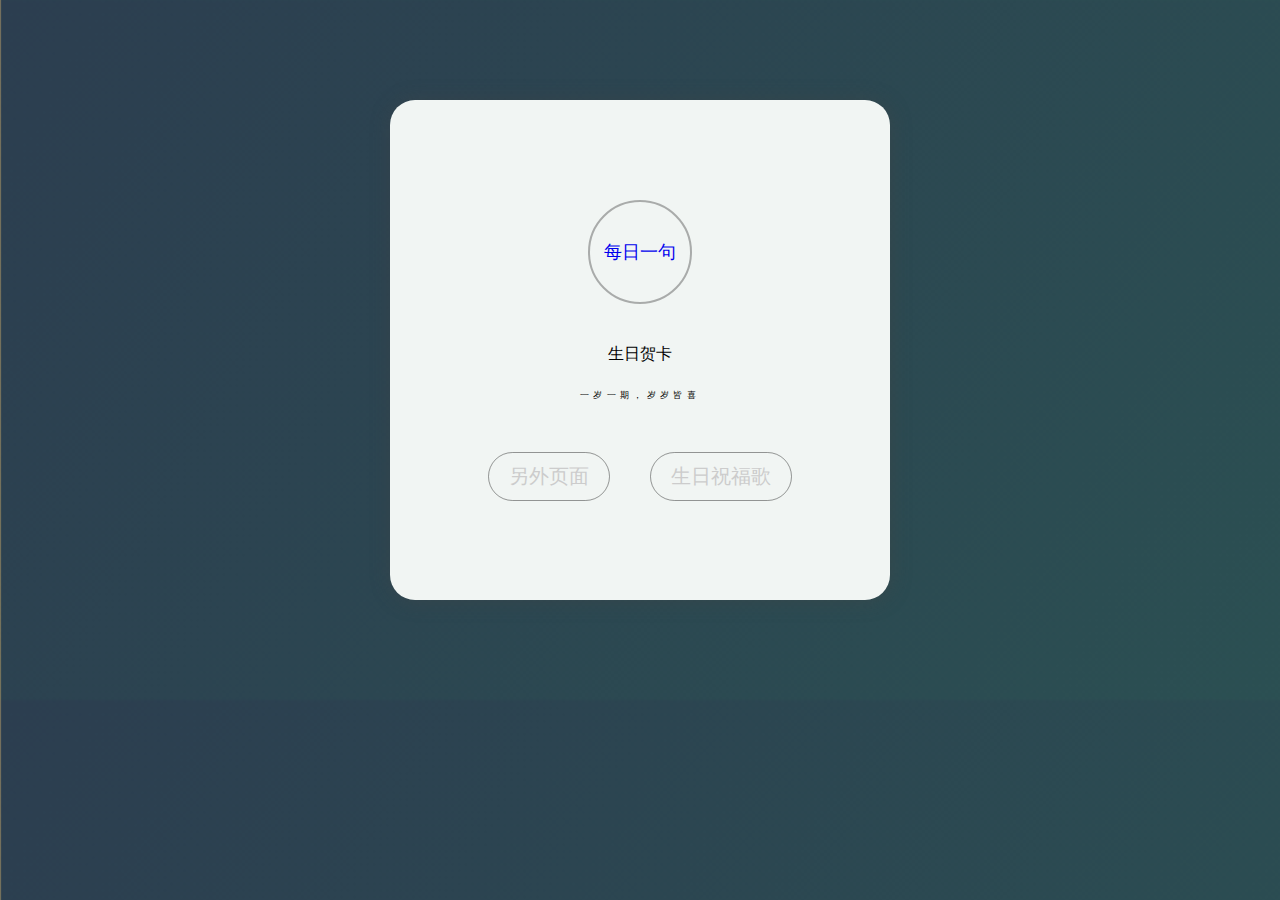
<file: index.html>
<!DOCTYPE html>
<html lang="en">

<head>
    <meta charset="UTF-8">
    <meta http-equiv="X-UA-Compatible" content="IE=edge">
    <meta name="viewport" content="width=device-width, initial-scale=1.0">
    <title>正在拼命加载中...</title>
</head>
<link rel="stylesheet" href="./css/index.css">
<link rel="stylesheet" href="./css/第一页.css">
<body>
    <div class="card">
        <a href="第一页.html">
            <div class="picture">
                <p>每日一句</p>
            </div>
        </a>
        
        <div class="name">
            <p>生日贺卡</p>
        </div>
        <div class="jobtitle">
            <p>一岁一期，岁岁皆喜</p>
        </div>
        <div class="buttons">
            <a href="生日祝福语.html">
                <div class="button1">
                    <button>另外页面</button>
                </div>
            </a>
            <a href="生日祝福歌.html">
                <div class="button2">
                    <button>生日祝福歌</button>
                </div>
            </a>
        </div>
    </div>
</body>

</html>
</file>
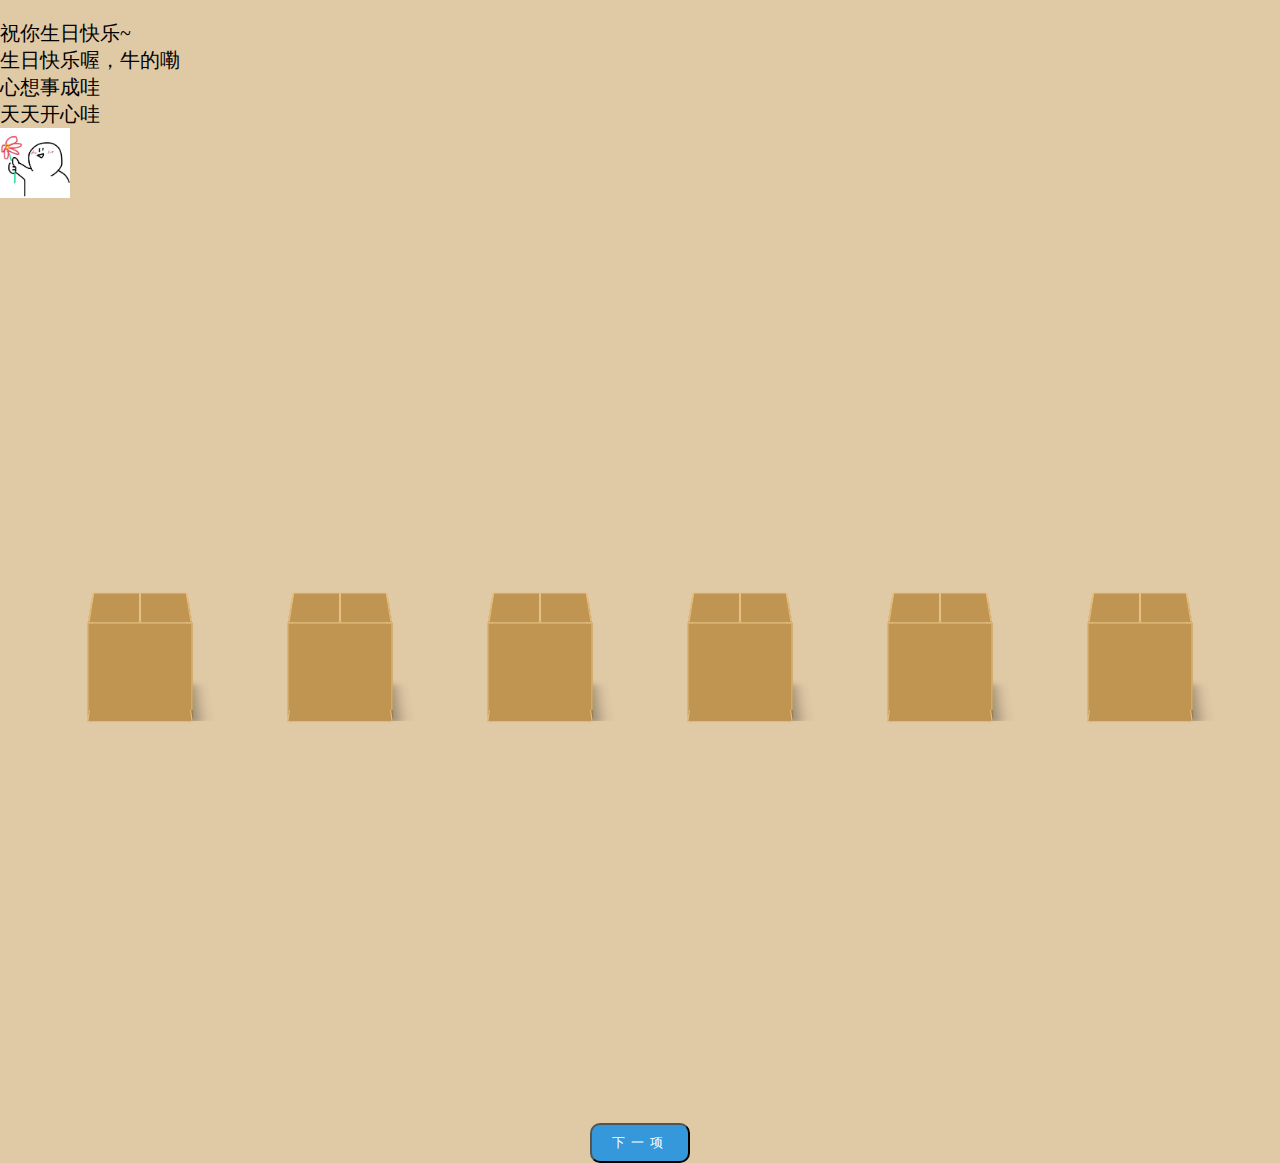
<file: 开箱子.html>
<!DOCTYPE html>
<html>

<head>
    <meta http-equiv="content-type" content="text/html; charset=utf-8">
    <meta name="viewport" content="width=device-width,initial-scale=1,maximum-scale=1,user-scalable=no">

    <title>开箱子</title>
    <link rel="stylesheet" href="./css/开箱子.css">
</head>

<body>
    <div class="gundongfu">
        <div class="gundong">
            <p>祝你生日快乐~</p>
            <p class="p2">生日快乐喔，牛的嘞</p>
            <p class="p4">心想事成哇</p>
            <p class="p5">天天开心哇</p>
            <img src="./img/01.jpg" class="p3">
        </div>
    </div>
    <div class="fu">
        <div class="box">
            <div class="side front"></div>
            <div class="side back"></div>
            <div class="side left"></div>
            <div class="side right"></div>
            <div class="side top">
                <div class="tl"></div>
                <div class="tr"></div>
            </div>
            <div class="side bottom"></div>
            <div class="text">祝</div>
        </div>
        <div class="box">
            <div class="side front"></div>
            <div class="side back"></div>
            <div class="side left"></div>
            <div class="side right"></div>
            <div class="side top">
                <div class="tl"></div>
                <div class="tr"></div>
            </div>
            <div class="side bottom"></div>
            <div class="text">你</div>
        </div>
        <div class="box">
            <div class="side front"></div>
            <div class="side back"></div>
            <div class="side left"></div>
            <div class="side right"></div>
            <div class="side top">
                <div class="tl"></div>
                <div class="tr"></div>
            </div>
            <div class="side bottom"></div>
            <div class="text">生</div>
        </div>
        <div class="box">
            <div class="side front"></div>
            <div class="side back"></div>
            <div class="side left"></div>
            <div class="side right"></div>
            <div class="side top">
                <div class="tl"></div>
                <div class="tr"></div>
            </div>
            <div class="side bottom"></div>
            <div class="text">日</div>
        </div>
        <div class="box">
            <div class="side front"></div>
            <div class="side back"></div>
            <div class="side left"></div>
            <div class="side right"></div>
            <div class="side top">
                <div class="tl"></div>
                <div class="tr"></div>
            </div>
            <div class="side bottom"></div>
            <div class="text">快</div>
        </div>
        <div class="box">
            <div class="side front"></div>
            <div class="side back"></div>
            <div class="side left"></div>
            <div class="side right"></div>
            <div class="side top">
                <div class="tl"></div>
                <div class="tr"></div>
            </div>
            <div class="side bottom"></div>
            <div class="text">乐</div>
        </div>
    </div>
    <a href="./第一页.html">
        <button class="btn">下一项</button>
    </a>
    
</body>

</html>
</file>
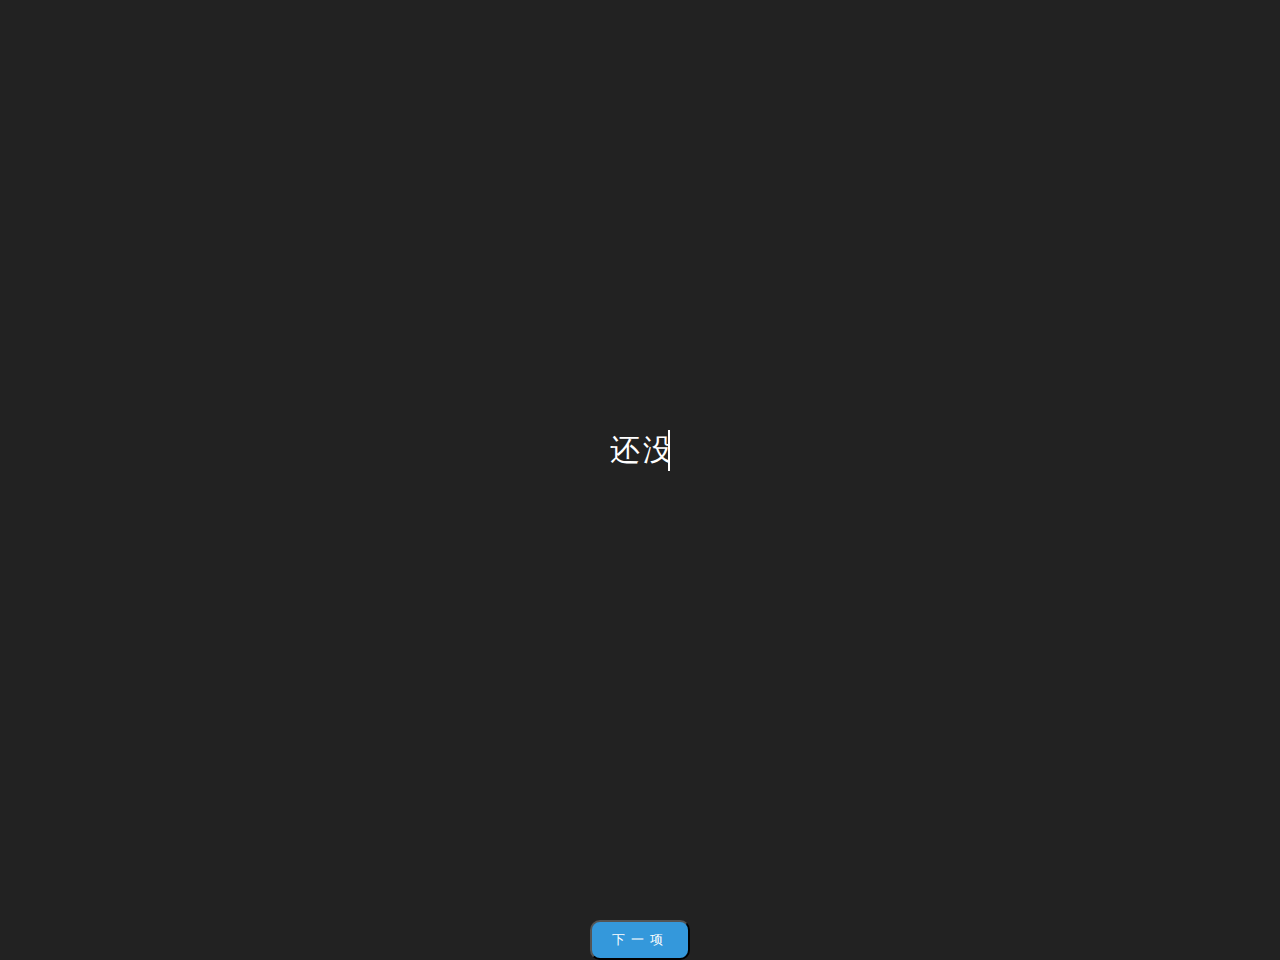
<file: 生日祝福语.html>
<!DOCTYPE html>
<html>

<head>
    <meta http-equiv="content-type" content="text/html; charset=utf-8">
    <meta name="viewport" content="width=device-width,initial-scale=1,maximum-scale=1,user-scalable=no">

    <title>泰裤辣！！！！</title>
    <link rel="stylesheet" href="./css/生日祝福语.css">
</head>

<body>
    <div class="fu">
        <div class="text">
            还没想好更什么，敬请期待....
        </div>
    </div>
    <a href="./开箱子.html">
        <button class="btn" id = "btn">下一项</button>
    </a>
    
        
</body>

</html>
</file>
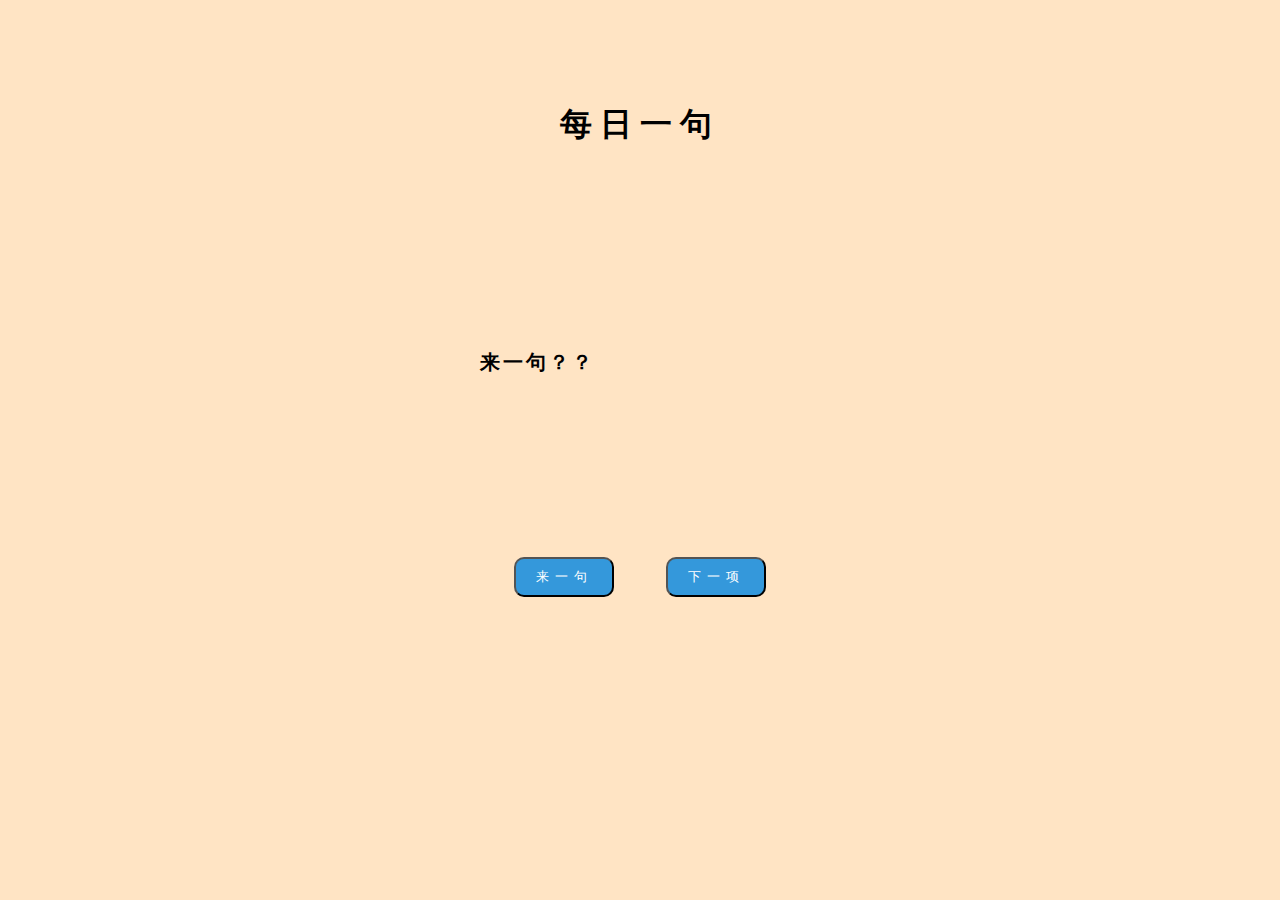
<file: 第一页.html>
<!DOCTYPE html>
<html lang="en">
<head>
    <meta charset="UTF-8">
    <meta http-equiv="X-UA-Compatible" content="IE=edge">
    <meta name="viewport" content="width=device-width, initial-scale=1.0">
    <title>生日贺卡</title>
    <link rel="stylesheet" href="./css/第一页.css">
    
</head>
<body>
    
    <div class="fu">
        <h1 style="letter-spacing:8px;">每日一句</h1>
        <div class="zsk" id="zsk">
            <h2 class="text" id="text">来一句？？</h2>
        </div>
        <div>
            <button class="btn" id = "btn">来一句</button>&emsp;&emsp;&emsp;
            <a href="答案之书.html"><button class="btn" id="btn">下一项</button></a>
        </div>
    </div>
    <script src="./js/第一页.js"></script>
</body>
</html>
</file>
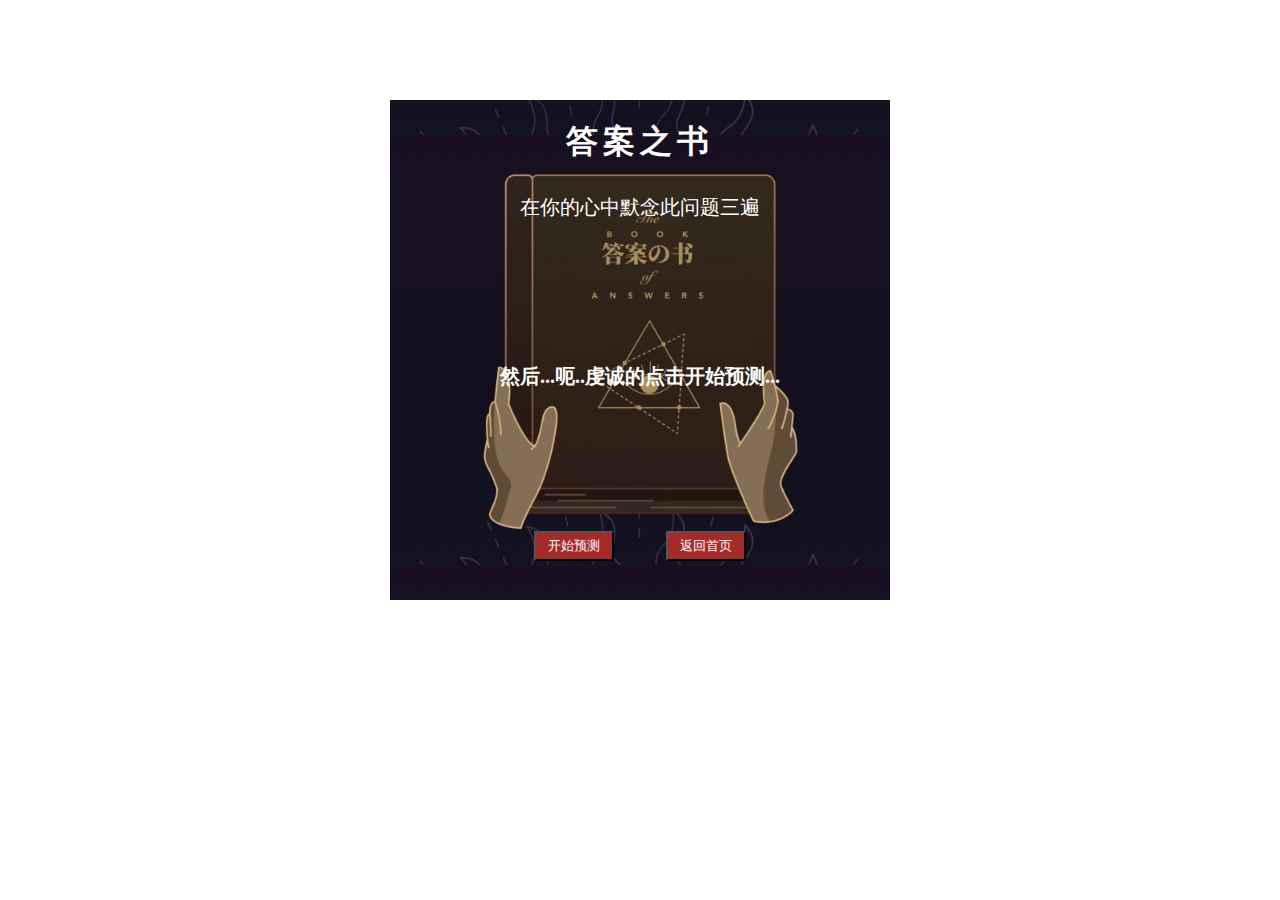
<file: 答案之书.html>
<!DOCTYPE html>
<html lang="en">
<head>
    <meta charset="UTF-8">
    <meta http-equiv="X-UA-Compatible" content="IE=edge">
    <meta name="viewport" content="width=device-width, initial-scale=1.0">
    <title>答案之书</title>
    <link rel="stylesheet" href="./css/答案之书.css">
</head>
<body>
    <div class="fu">
        <h1 class="biaoti">答案之书</h1>
        <div class="jianjie">
            在你的心中默念此问题三遍
        </div>
        <div class="text" id="zsk">
            <h1 id="text">然后...呃..虔诚的点击开始预测...</h1>
        </div>
        <div>
            <button id="btn">开始预测</button>&emsp;&emsp;&emsp;
            <a href="./index.html"><button id="btn">返回首页</button></a>
        </div>
        
    </div>
    <script src="./js/答案之书.js"></script>
</body>
</html>
</file>
<file: css/index.css>
* {
    margin: 0;
    padding: 0;
}

body{
    position: relative;
    width: 100%;
    height: 800px;
    /* 初始化 取消内外边距 */
    margin: 0;
    padding: 0;
    /* 100%窗口高度 */
    height: 100vh;
    /* 弹性布局 水平垂直居中 */
    display: flex;
    justify-content: center;
    align-items: center;
    /* 渐变背景 */
    background: linear-gradient(120deg,#2c3e50,#27ae60,#2980b9,#d9afd9,#8ad,#8ec5fc,#ffcc70);
    /* 指定背景图像的大小 */
    background-size: 5000%;
    /* 执行动画：动画名 时长 线性的 无限次播放 */
    animation: bgAnimation 25s linear infinite;
}
.text{
    color: #fff;
    font-size: 30px;
    /* 字间距 */
    letter-spacing: 15px;
}

/* 定义动画 */
@keyframes bgAnimation {
    0%{
        background-position: 0% 50%;
    }
    50%{
        background-position: 100% 50%;
    }
    100%{
        background-position: 0% 50%;
    }
}
.card {
    position: absolute;
    top: 50%;
    margin-top: -250px;
    left: 50%;
    margin-left: -250px;
    width: 500px;
    height: 500px;
    background-color: antiquewhite;
    border-radius: 75px;
}

/* From www.lingdaima.com */
.card {
    width: 500px;
    height: 500px;
    border-radius: 25px;
    background: #f1f5f3;
    box-shadow: 1px 1px 20px 0px #4646466b;
}

.card .picture,
.card .name,
.card .jobtitle,
.card .buttons {
    display: flex;
    justify-content: center;
    align-items: center;
}

.card .picture {
    border: 2px solid #4646466b;
    height: 100px;
    width: 100px;
    border-radius: 100%;
    margin: auto;
    margin-top: 100px;
    cursor: pointer;
    transition: all .3s;
}

.card .picture p {
    font-size: 1.1em;
    font-family: -apple-system, BlinkMacSystemFont, 'Segoe UI', Roboto, Oxygen, Ubuntu, Cantarell, 'Open Sans', 'Helvetica Neue', sans-serif;
}

.card a{
    text-decoration: none;
}

.buttons>div {
    padding: .5em;
}

button {
    padding: .5em;
    outline: none;
    background: transparent;
    border: 1px solid #0f0f0f6b;
    border-radius: .4em;
    font-family: Verdana, Geneva, Tahoma, sans-serif;
    transition: all .3s;
    font-size: .7em;
    border-radius: 28px;
    font-family: Arial;
    color: #ccc;
    font-size: 20px;
    padding: 10px 20px 10px 20px;
    text-decoration: none;
    margin-right: 20px;
    margin-left: 20px;
}

.card .picture:hover,
button:hover {
    background: #252525;
    color: #f1f5f3;
}

.card .name p {
    margin-top: 8%;
    margin-bottom: 5%;
    font-size: 1em;
}

.card .jobtitle p {
    margin-bottom: 10%;
    font-size: .54em;
    text-transform: uppercase;
    letter-spacing: .5em;
}
</file>
<file: css/第一页.css>
*{
            margin: 0;
            padding: 0;
        }
        body{
            width: 100%;
            height: 700px;
            background-color: bisque;
            display: flex;
            /*控制子元素整体布局方向*/
            flex-direction: column;
            /*决定水平方向子项的分布方式*/
            justify-content: center;
            /*决定子项元素在容器上垂直方向对齐方式*/
            align-items: center;
        }
        .fu{
            display: flex;
            /*控制子元素整体布局方向*/
            flex-direction: column;
            /*决定水平方向子项的分布方式*/
            justify-content: center;
            /*决定子项元素在容器上垂直方向对齐方式*/
            align-items: center;
            /* background-color: #3498db; */
        }
        .zsk{
            display: flex;
            width: 400px;
            height: 350px;
            align-items: center;
            margin-top: 40px;
            /* background-color: #3498db; */
        }
        .text{
            font-size: 20px;
            /* 设置字符间距 */
            letter-spacing: 3px;
            text-indent: 2em;
            line-height: 40px;
            /* margin-top: 40px; */
        }
        .btn{
            margin-top: 20px;
            /* 设置字符间距 */
            letter-spacing: 6px;
            text-align: center;
            height: 40px;
            width: 100px;
            color: #fff;
            border-radius: 10px;
            background: #3498db;
        }
        .btn:hover {
            background: #3cb0fd;
        }
        .xhx{
            width: 200px;
            height: 200px;
            /* background-color: aquamarine; */
        }
        .zimu{
            animation-name: ik;
            animation-delay: 3s;
            animation-duration: 10s;
        }
        /*定义动画*/
        @keyframes ik {
            /*第一帧*/
            from{
                
            }
            /*最后一帧*/
            to{
                transform: translate(900px);
            }
        }
</file>
<file: css/开箱子.css>
*{
    /* 初始化 */
    margin: 0;
    padding: 0;
    box-sizing: border-box;
}
.fu{
    /* 100%窗口高度 */
    height: 100vh;
    /* 弹性布局 水平+垂直居中 */
    display: flex;
    justify-content: center;
    align-items: center;
    background-color: #e0c9a5;
}
.gundong{
    padding-top: 20px;
    animation: ik 10s linear 0s infinite;
    font-size: 20px;
}
.p2{
    animation: ik 12s linear 0s infinite;
}
.p3{
    width: 70px;
    animation: ik 8s linear 0s infinite;
} 
.p4{ 
    animation: ik 10s linear 0s infinite;
}
.p5{ 
    animation: ik 9s linear 0s infinite;
}
body{
    background-color: #e0c9a5;
}
.box{
    display: flex;
    justify-content: center;
    align-items: center;
    /* 相对定位 */
    position: relative;
    /* 开启3D效果 */
    transform-style: preserve-3d;
    /* 设置视距 */
    perspective: 1000px;
    /* 默认沿X轴旋转-20度 */
    transform: rotateX(-20deg);
}
/* 箱子各个面的统一样式 */
.side{
    /* 绝对定位 */
    position: absolute;
    width: 100px;
    height: 100px;
    background-color: #c09551;
    border: 1px solid #e4c084;
}
/* 前 */
.front{
    transform: translateZ(50px);
}
/* 后 */
.back{
    transform: translateZ(-50px) rotateY(180deg);
}
/* 左 */
.left{
    transform: translateX(-50px) rotateY(-90deg);
}
/* 右 */
.right{
    transform: translateX(50px) rotateY(90deg);
}
/* 上 */
.top{
    transform: translateY(-50px) rotateX(90deg);
    background-color: transparent;
    transform-style: preserve-3d;
}
.top div{
    background-color: #c09551;
    position: absolute;
    top: 0;
    width: 50%;
    height: 100%;
    border: 1px solid #e4c084;
    /* 设置过渡 */
    transition: 0.5s;
}
.top .tl{
    left: 0;
    /* 设置旋转的基点位置为左边 */
    transform-origin: left;
}
.top .tr{
    right: 0;
    /* 设置旋转的基点位置为右边 */
    transform-origin: right;
}
/* 下 */
.bottom{
    transform: translateY(50px) rotateX(-90deg);
    /* 阴影 */
    box-shadow: 5px -5px 15px rgba(0,0,0,0.4);
}
.box:hover .top .tl{
    transform: rotateY(-135deg);
}
.box:hover .top .tr{
    transform: rotateY(135deg);
}
.box .text{
    width: 200px;
    text-align: center;
    font-size: 30px;
    font-weight: bold;
    transition: 0.75s;
}
.box:hover .text{
    transform: translateY(-250px);
}
@keyframes ik {
    0%{
        transform: translate(0px);
    }
    100%{
        transform: translate(100%);
    }
}
.btn{
    position: absolute;
    margin-left: 50%;
    left: -50px;
    margin-top: 20px;
    /* 设置字符间距 */
    letter-spacing: 6px;
    text-align: center;
    height: 40px;
    width: 100px;
    color: #fff;
    border-radius: 10px;
    background: #3498db;
}
.btn:hover {
    background: #3cb0fd;
}
</file>
<file: css/生日祝福语.css>
*{
    margin: 0;
    padding: 0;
}
body{
    background-color:#222 ;
}
.fu{
    /* 100%窗口高度 */
    height: 100vh;
    /* 弹性布局 水平+垂直居中 */
    display: flex;
    justify-content: center;
    align-items: center;
    background-color: #222;
}
.text{
    /* 相对定位 */
    position: relative;
    width: 100%;
    color: #fff;
    font-size: 30px;
    /* 字间距 */
    letter-spacing: 3px;
    /* 单个字宽度 */
    width: 60px;
    /* 不换行 */
    white-space: nowrap;
    /* 溢出隐藏 */
    overflow: hidden;
    /* 自定义属性(变量),通过var函数进行调用,这里用来记录字数(6个字,根据你的实际字数而定) */
    --count: 15;
    /* 执行动画: 动画名 时长 分步过渡(这里分6步) 停留在最后一帧 */
    /* 时长要根据字数而定,字数多的话要适当延长 */
    animation: typing 4s steps(var(--count)) forwards;
    /* 加个倒影可能会比较好看 */
    /* -webkit-box-reflect: below 1px linear-gradient(transparent 30%,rgba(0,0,0,0.05)); */
}
/* 光标 */
.text::after{
    content: "";
    width: 2px;
    height: 100%;
    position: absolute;
    top: 0;
    right: 0;
    background-color: #fff;
    /* 执行光标动画: 动画名 时长 线性的 无限次播放 */
    animation: blink 1s linear infinite;
}

/* 定义动画 */
/* 光标闪烁 */
@keyframes blink {
    0%,49%{
        opacity: 0;
    }
    50%,100%{
        opacity: 1;
    }
}
/* 打字动画 */
@keyframes typing {
    0%{
        width: 0;
    }
    100%{
        /* 计算字全部显示完的宽度,65px表示单个字宽度 */
        width: calc(var(--count) * 30px);
    }
}
.btn{
    position: absolute;
    margin-left: 50%;
    left: -50px;
    margin-top: 20px;
    /* 设置字符间距 */
    letter-spacing: 6px;
    text-align: center;
    height: 40px;
    width: 100px;
    color: #fff;
    border-radius: 10px;
    background: #3498db;
}
.btn:hover {
    background: #3cb0fd;
}
</file>
<file: css/答案之书.css>
*{
    margin: 0;
    padding: 0;
}
body{
    width: 100%;
    height: 700px;
    display: flex;
    /*控制子元素整体布局方向*/
    flex-direction: column;
    /*决定子项元素在容器上垂直方向对齐方式*/
    align-items: center;
    /*决定水平方向子项的分布方式*/
    justify-content: center;
}
.fu{
    display: flex;
    flex-direction:column;
    align-items: center;
    width: 500px;
    height: 500px;
    background-color: aqua;
    background-image: url("../img/03.jpg");
    background-position: center center;
    background-size:contain;
}
.biaoti{
    color:#fff;
    letter-spacing: 5px;
    margin-top: 20px;
}
.jianjie{
    text-align: center;
    color:#fff;
    font-size: 20px;
    margin-top: 30px;
}
.text{
    display: flex;
    flex-direction: column;
    /*决定子项元素在容器上垂直方向对齐方式*/
    align-items: center;
    /*决定水平方向子项的分布方式*/
    justify-content:center;
    font-size: 10px;
    width: 300px;
    height: 150px;
    margin: 80px 0;
    color:#fff;
}
button{
    width: 80px;
    height: 30px;
    color: #fff;
    background-color: brown;
}
</file>
